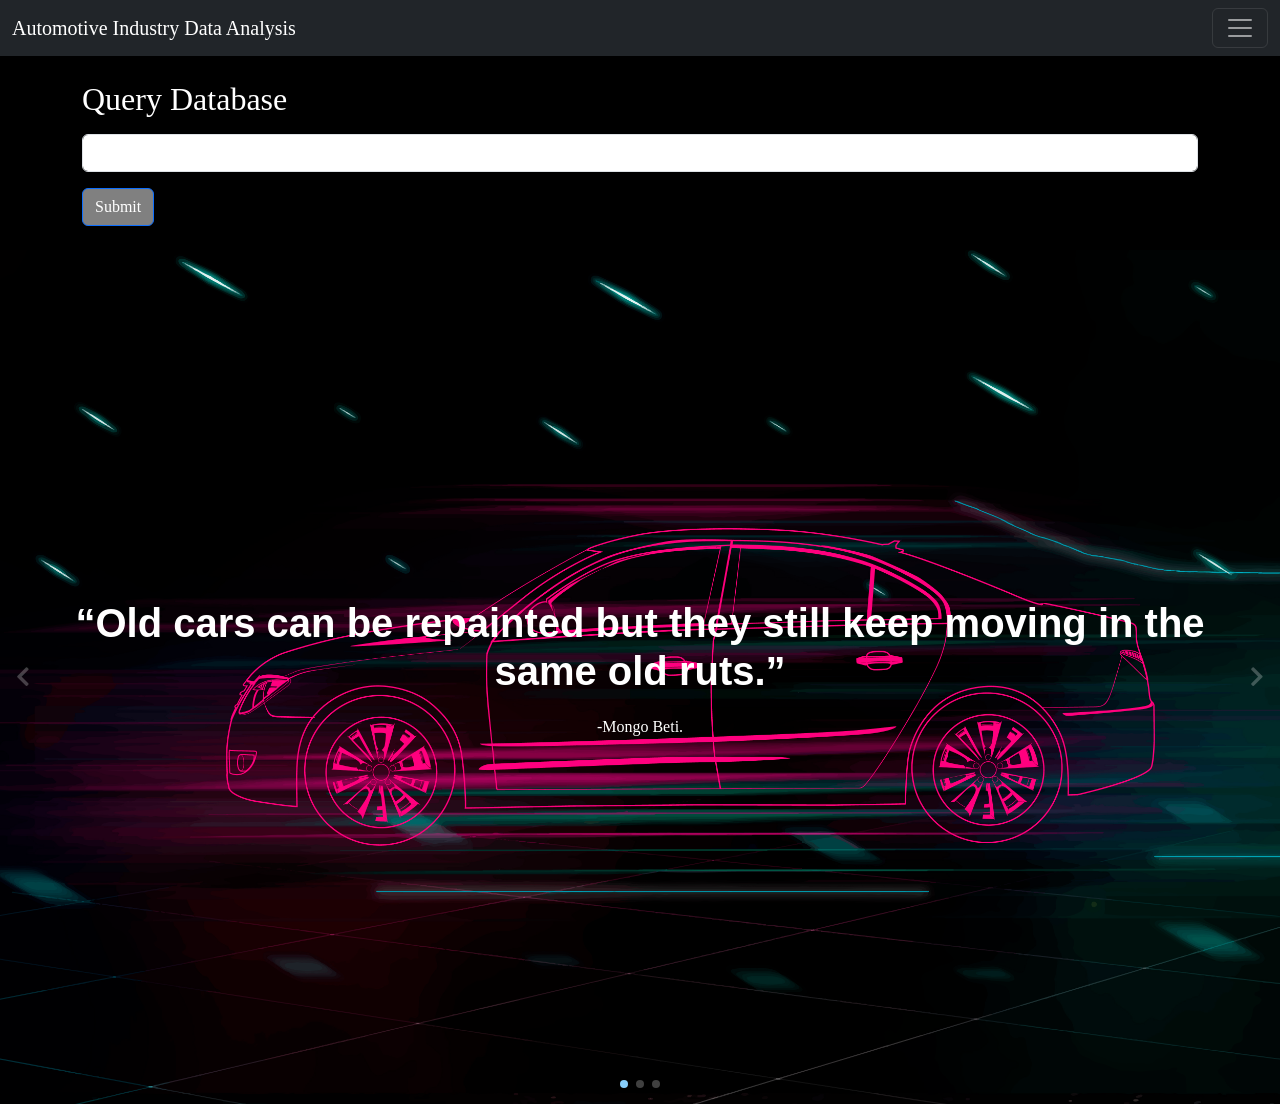
<file: templates/index.html>
<!DOCTYPE html>
<html lang="en">

<head>
   <meta charset="UTF-8">
   <meta http-equiv="X-UA-Compatible" content="IE=edge">
   <meta name="viewport" content="width=device-width, initial-scale=1.0">
   <title> Automotive Industry Data Analysis </title>
   <link href="https://cdn.jsdelivr.net/npm/bootstrap@5.2.0-beta1/dist/css/bootstrap.min.css" rel="stylesheet"
      integrity="sha384-0evHe/X+R7YkIZDRvuzKMRqM+OrBnVFBL6DOitfPri4tjfHxaWutUpFmBp4vmVor" crossorigin="anonymous">
   <link rel="stylesheet" href="https://use.fontawesome.com/releases/v5.15.3/css/all.css">
   <link rel="stylesheet" href="/static/css/style.css">
   <style>
      * .autocomplete {
         position: relative;
      }

      .autocomplete-items {
         position: absolute;
         z-index: 99;
         top: 100%;
         left: 0;
         right: 0;
      }

      .autocomplete-items div {
         padding: 10px;
         cursor: pointer;
         background-color: black;
         border-bottom: 1px solid #d4d4d4;
      }

      .autocomplete-items div:hover {
         background-color: rgb(126, 139, 155);
      }

      .autocomplete-active {
         background-color: rgb(126, 139, 155) !important;
         color: black;
      }
   </style>
</head>

<body style="background-color: black; font-family:'Times New Roman', Times, serif; color:white">
   <nav class="navbar navbar-dark bg-dark">
      <div class="container-fluid">
         <a class="navbar-brand" href="/">Automotive Industry Data Analysis</a>
         <button class="navbar-toggler" type="button" data-bs-toggle="collapse" data-bs-target="#navbarSupportedContent"
            aria-controls="navbarSupportedContent" aria-expanded="false" aria-label="Toggle navigation">
            <span class="navbar-toggler-icon"></span>
         </button>
         <div class="collapse navbar-collapse" id="navbarSupportedContent">
            <ul class="navbar-nav me-auto mb-2 mb-lg-0">
               <li class="nav-item">
                  <a class="nav-link active" aria-current="page" href="/Data Analysis Report">Data Analysis Report</a>
               </li>
               <li class="nav-item">
                  <a class="nav-link" href="/Analyse My Dataset">Analyse My Dataset</a>
               </li>
               <li class="nav-item">
                  <a class="nav-link" href="/trending">Trending</a>
               </li>
            </ul>
         </div>
      </div>
   </nav>

   <div class="container  my-4">
     
      <form action="#" style="color:white;" method="post" autocomplete="off">
         
         <div class="autocomplete mb-3">
            <label class="form-label" for=desc>
               <h2>Query Database</h2>
            </label>
            <input type="text" name="nm1" class="form-control" id=desc>
         </div>
         <button id="myBtn" type="submit" value="submit" class="btn btn-primary"
            style="background-color: gray;">Submit</button>
      </form>


      <script>
         function autocomplete(inp, arr) {
            var currentFocus;
            inp.addEventListener("input", function (e) {
               var a, b, i, val = this.value;
               closeAllLists();
               if (!val) { return false; }
               currentFocus = -1;
               a = document.createElement("DIV");
               a.setAttribute("id", this.id + "autocomplete-list");
               a.setAttribute("class", "autocomplete-items");
               this.parentNode.appendChild(a);
               for (i = 0; i < arr.length; i++) {
                  if (arr[i].substr(0, val.length).toUpperCase() == val.toUpperCase()) {
                     b = document.createElement("DIV");
                     b.innerHTML = "<strong>" + arr[i].substr(0, val.length) + "</strong>";
                     b.innerHTML += arr[i].substr(val.length);
                     b.innerHTML += "<input type='hidden' value='" + arr[i] + "'>";
                     b.addEventListener("click", function (e) {
                        inp.value = this.getElementsByTagName("input")[0].value;
                        closeAllLists();
                     });
                     a.appendChild(b);
                  }
               }
            });
            inp.addEventListener("keydown", function (e) {
               var x = document.getElementById(this.id + "autocomplete-list");
               if (x) x = x.getElementsByTagName("div");
               if (e.keyCode == 40) {
                  currentFocus++;
                  addActive(x);
               } else if (e.keyCode == 38) {
                  currentFocus--;
                  addActive(x);
               } else if (e.keyCode == 13) {
                  e.preventDefault();
                  if (currentFocus > -1) {
                     if (x) x[currentFocus].click();
                  }
               }
            });
            function addActive(x) {
               if (!x) return false;
               removeActive(x);
               if (currentFocus >= x.length) currentFocus = 0;
               if (currentFocus < 0) currentFocus = (x.length - 1);
               x[currentFocus].classList.add("autocomplete-active");
            }
            function removeActive(x) {
               for (var i = 0; i < x.length; i++) {
                  x[i].classList.remove("autocomplete-active");
               }
            }
            function closeAllLists(elmnt) {
               var x = document.getElementsByClassName("autocomplete-items");
               for (var i = 0; i < x.length; i++) {
                  if (elmnt != x[i] && elmnt != inp) {
                     x[i].parentNode.removeChild(x[i]);
                  }
               }
            }
            document.addEventListener("click", function (e) {
               closeAllLists(e.target);
            });
         }
         var queries = ["bodysize_vs_price", "cylinder_vs_horsepower", "enginesize_vs_dist", "enginesize_vs_price_vs_horsepower", "enginesize_vs_price", "enginesize_vs_range","enginespecs_corr","enginespecs_vs_pricebracket","enginetype_vs_price","fuelsystem_vs_price","height_vs_bodystyle","highwaympg_vs_citympg","horsepower_vs_dist","horsepower_vs_price","horsepower_vs_price2","horsepower_vs_range","mileage_vs_price","numdoors_vs_bodystyle","numdoors_vs_count","pairplot_vs_bodysize","pairplot_vs_enginespecs","peakrpm_vs_cylinders","price_vs_bodystyle","scale","riskysafe_medianmode","riskysafecounts_vs_bodystyle","symboling_vs_dist","Volume_vs_symboling_swarm","wbase_vs_bodystyle_swarm","wbase_vs_bodystyle","wbase_vs_symbol_vs_height","wheelbase_vs_height","wheelbase_vs_height2","wheelbase_vs_volume_vs_doors"];
         autocomplete(document.getElementById("desc"), queries);
      </script>
   </div>

   <div class="carousel">
      <div class="carousel_inner">
         <div class="carousel_item carousel_item__active">
            <img src="/static/img/image1.jpg" alt="" class="carousel_img">
            <div class="carousel_caption">
               <h1 class="carousel_title">“Old cars can be repainted but they still keep moving in the same old ruts.”
               </h1>
               <p class="carousel_description">-Mongo Beti.</p>
            </div>
         </div>
         <div class="carousel_item">
            <img src="/static/img/image2.jpg" alt="" class="carousel_img">
            <div class="carousel_caption">
               <h1 class="carousel_title">"Mercedes does beautiful work, absolutely."</h1>
               <p class="carousel_description">-Sebastian Thrun.</p>
            </div>
         </div>
         <div class="carousel_item">
            <img src="/static/img/image3.jpg" alt="" class="carousel_img">
            <div class="carousel_caption">
               <h1 class="carousel_title">“Aerodynamics are for people who can’t build engines.” </h1>
               <p class="carousel_description">— Enzo Ferrari’s.</p>
            </div>
         </div>
         <div class="carousel_item">
            <img src="/static/img/image4.jpg" alt="" class="carousel_img">
            <div class="carousel_caption">
               <h1 class="carousel_title">“I make my cars to go, not to stop.” </h1>
               <p class="carousel_description"> — Ettore Bugatti.</p>
            </div>
         </div>
      </div>

      <div class="carousel_indicator">
         <button class="carousel_dot carousel_dot__active"></button>
         <button class="carousel_dot"></button>
         <button class="carousel_dot"></button>
      </div>

      <div class="carousel_control">
         <button class="carousel_button carousel_button__prev">
            <i class="fas fa-chevron-left"></i>
         </button>
         <button class="carousel_button carousel_button__next">
            <i class="fas fa-chevron-right"></i>
         </button>
      </div>
   </div>
   <script src="/static/js/script.js"></script>

   <script src="https://cdn.jsdelivr.net/npm/bootstrap@5.2.0-beta1/dist/js/bootstrap.bundle.min.js"
      integrity="sha384-pprn3073KE6tl6bjs2QrFaJGz5/SUsLqktiwsUTF55Jfv3qYSDhgCecCxMW52nD2"
      crossorigin="anonymous"></script>

</body>

</html>
</file>
<file: static/css/style.css>
:root{
   font-family: "Raleway", sans-serif;
   font-size: 16px;
   font-weight: 400;
}

*{
   margin: 0;
   box-sizing: border-box;
}

/* carousel */
.carousel{
   position: relative;
}

.carousel_inner{
   width: 100%;
   overflow: hidden;
}

.carousel_inner::after{
   content: "";
   display: block;
   clear: both;
}

.carousel_item{
   position: relative;
   float: left;
   display: none;
   width: 100%;
   margin-right: -100%;
}

/* slide effect */
.carousel_item__active,
.carousel_item__pos_prev,
.carousel_item__pos_next{
   display: block;
}

.carousel_item__pos_prev{
   left: -100%;
}

.carousel_item__pos_next{
   left: 100%;
}

.carousel_item__prev{
   transform: translateX(100%);
   transition: transform .5s ease-in-out;
}

.carousel_item__next{
   transform: translateX(-100%);
   transition: transform .5s ease-in-out;
}

/* fade effect */
.carousel__fade .carousel_item__pos_prev,
.carousel__fade .carousel_item__pos_next{
   left: 0;
   opacity: 0;
}

.carousel__fade .carousel_item__prev,
.carousel__fade .carousel_item__next{
   transform: none;
   opacity: 1;
   transition: opacity .5s ease-in-out;
}

.carousel__fade .carousel_item__active.carousel_item__prev,
.carousel__fade .carousel_item__active.carousel_item__next{
   opacity: 0;
}

/* carousel */
.carousel_img{
   display: block;
   width: 100%;
}

.carousel_caption{
   position: absolute;
   top: 0;
   left: 0;
   display: flex;
   flex-direction: column;
   justify-content: center;
   width: 100%;
   height: 100%;
   padding: 3rem 4rem;
   text-align: center;
   color: #fff;
   z-index: 1;
}

.carousel_title{
   font-family: "Montserrat", sans-serif;
   font-weight: 600;
}

.carousel_description{
   margin-top: .75rem;
   line-height: 150%;
}

.carousel_indicator{
   position: absolute;
   bottom: 1rem;
   left: 50%;
   transform: translateX(-50%);
   display: flex;
   flex-direction: row;
   gap: .5rem;
   z-index: 1;
}

.carousel_dot{
   display: block;
   padding: .25rem;
   background-color: rgba(255, 255, 255, .25);
   border: none;
   border-radius: 50%;
   cursor: pointer;
   transition: background-color .5s ease-in-out;
}

.carousel_dot__active{
   background-color: lightskyblue;
   cursor: default;
   pointer-events: none;
}

.carousel_control{
   position: absolute;
   top: 0;
   left: 0;
   display: flex;
   flex-direction: row;
   justify-content: space-between;
   width: 100%;
   height: 100%;
}

.carousel_button{
   display: block;
   padding-inline: 1rem;
   font-family: "Raleway", sans-serif;
   font-size: 1.375rem;
   background-color: transparent;
   color: rgba(255, 255, 255, .25);
   border: none;
   cursor: pointer;
   transition: color .25s;
   z-index: 1;
}

.carousel_button:hover{
   color: rgba(135, 206, 250, .75);
}
</file>
